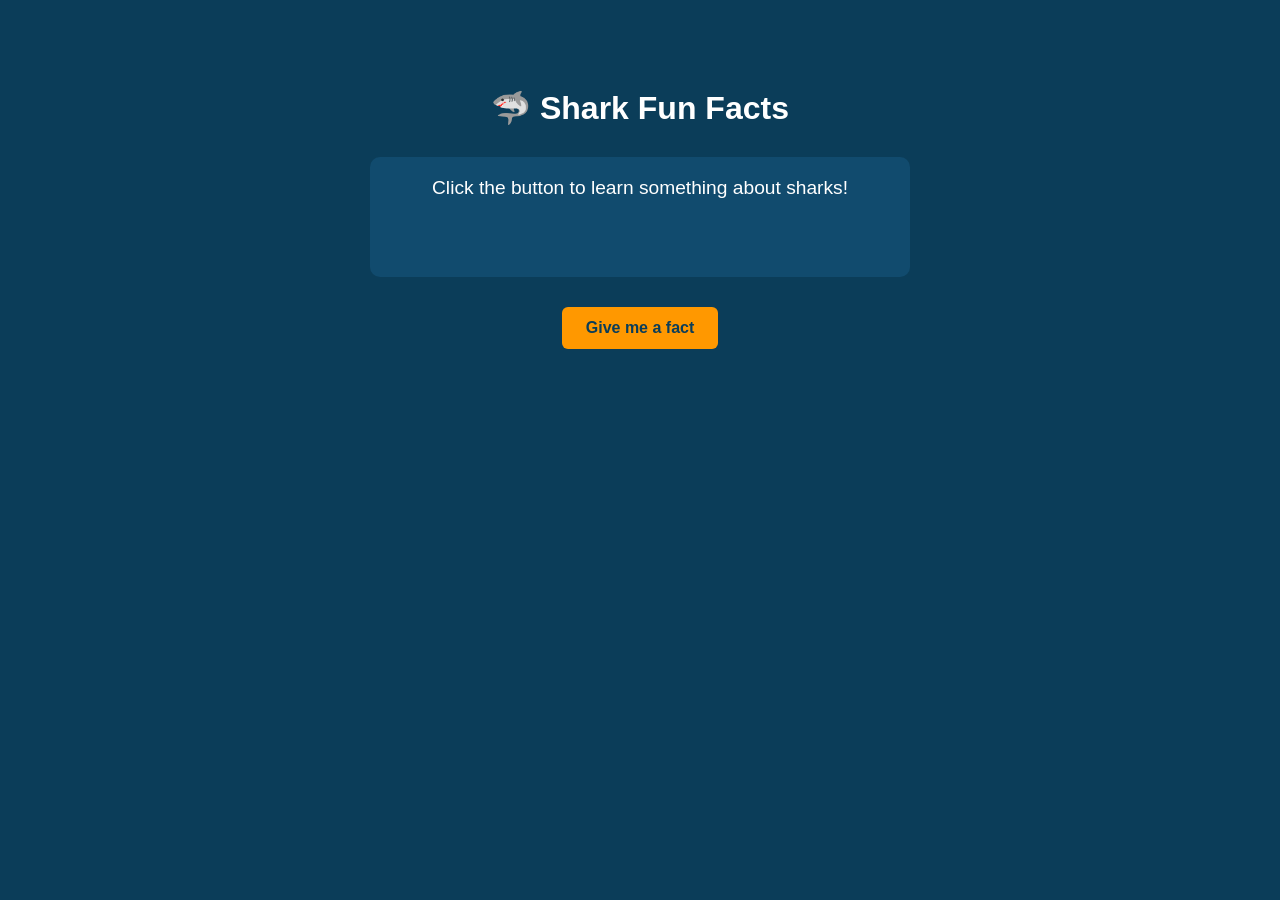
<file: shark.html>
<!DOCTYPE html>
<html lang="en">
<head>
<meta charset="UTF-8">
<title>Shark Fun Facts</title>
<style>
  body {
    font-family: Arial, sans-serif;
    background: #0b3d59;
    color: white;
    text-align: center;
    padding: 60px 20px;
  }
  h1 {
    margin-bottom: 30px;
  }
  #fact {
    max-width: 500px;
    margin: 0 auto 30px auto;
    font-size: 1.2em;
    background: #114b6e;
    padding: 20px;
    border-radius: 10px;
    min-height: 80px;
  }
  button {
    font-size: 1em;
    padding: 12px 24px;
    background: #ff9800;
    border: none;
    border-radius: 6px;
    cursor: pointer;
    color: #0b3d59;
    font-weight: bold;
  }
  button:hover {
    background: #ffb74d;
  }
</style>
</head>
<body>

<h1>🦈 Shark Fun Facts</h1>
<div id="fact">Click the button to learn something about sharks!</div>
<button onclick="showFact()">Give me a fact</button>

<script>
  const facts = [
    "Sharks have been around longer than trees — over 400 million years.",
    "Some sharks can go into a trance-like state called 'tonic immobility' when flipped upside down.",
    "A shark's skeleton is made entirely of cartilage, not bone.",
    "Great white sharks can detect a single drop of blood in 25 gallons of water.",
    "Whale sharks are the largest fish in the ocean but eat mostly plankton.",
    "Sharks constantly grow new teeth throughout their lives, some going through thousands.",
    "Hammerhead sharks have a nearly 360-degree view of their surroundings.",
    "Some sharks, like the bullhead shark, can walk along the ocean floor using their fins.",
    "Cookiecutter sharks take round bites out of larger animals, including whales.",
    "Sharks don't have a swim bladder — they rely on their liver, full of oil, to help stay buoyant.",
    "The dwarf lantern shark is the smallest shark species, about the size of a human hand.",
    "Some sharks can live over 400 years — the Greenland shark is the longest-living vertebrate known.",
    "Sharks have electroreceptors called the Ampullae of Lorenzini that detect electrical signals from prey.",
    "Not all sharks need to swim constantly — some can pump water over their gills while resting.",
    "A group of sharks is called a 'shiver.'"
  ];

  function showFact() {
    const random = facts[Math.floor(Math.random() * facts.length)];
    document.getElementById("fact").textContent = random;
  }
</script>

</body>
</html>
</file>
